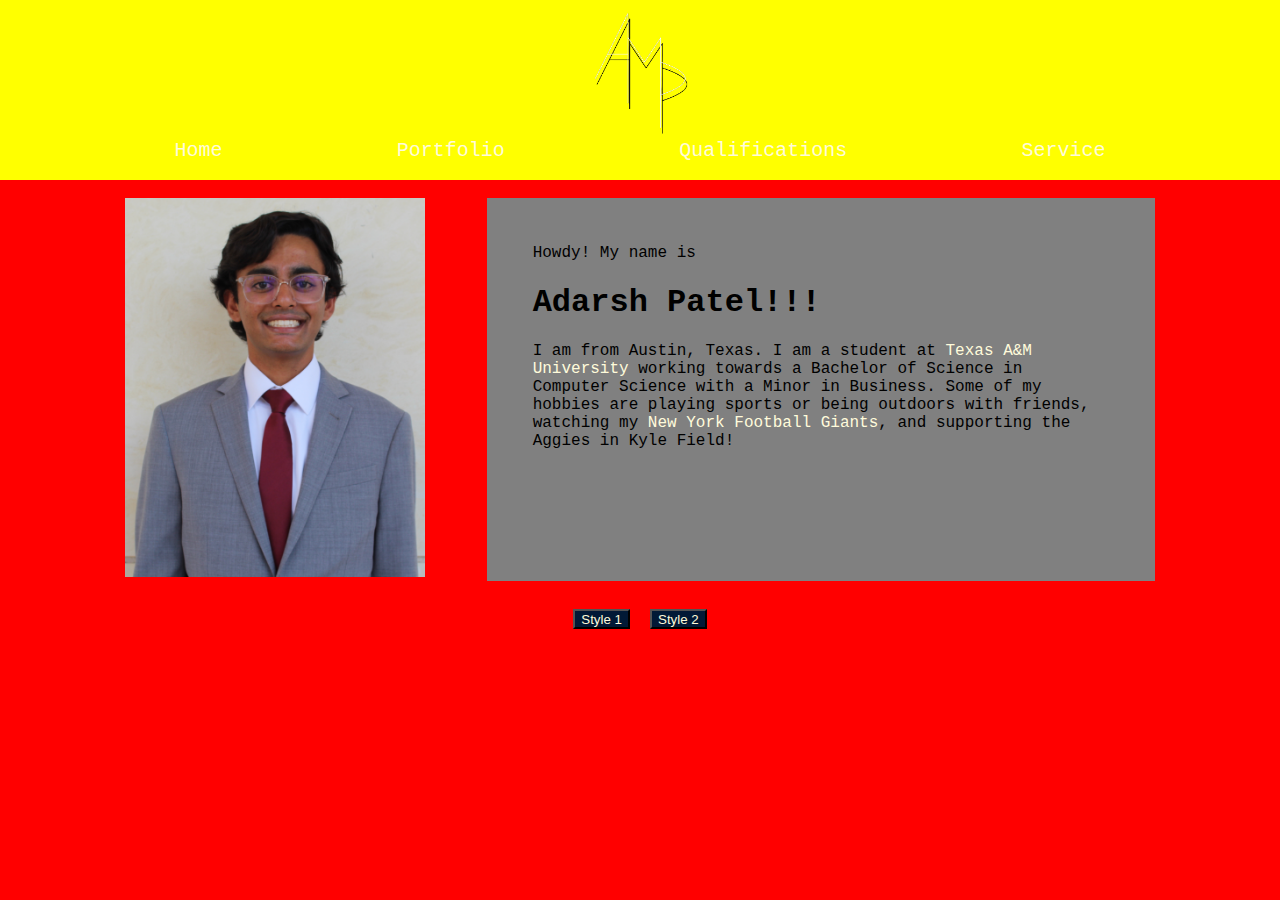
<file: index.html>
<!DOCTYPE html>
<html>
    <head>
	    <link rel="stylesheet" href="style1.css" id="page_style"/>
        <title>Adarsh Patel</title>
    </head>
    <body>
		<script src="functions.js"></script>
		<div class="page-header">
			<div class="div-centering">
				<a href="index.html">
					<img id="logo" src="files/Logo.png"/>
				</a>
			</div>
			<nav class="nav-bar">
				<a href="index.html">Home</a>
				<a href="portfolio.html">Portfolio</a>
				<a href="qualifications.html">Qualifications</a>
				<a href="service.html">Service</a>
			</nav>
			<br>
		</div>
        <br>
		<div class="section-format">
			<div>
				<img class="headshot" src="files/index_atch/Headshot.JPG"/>
			</div>
			<div class="section-body">
				Howdy! My name is <h1>Adarsh Patel!!!</h1> I am from Austin, Texas. I am a student at <a class="outside-link" href="https://www.tamu.edu">Texas A&M University</a> working
				towards a Bachelor of Science in Computer Science with a Minor in Business. Some of
				my hobbies are playing sports or being outdoors with friends, watching my <a class="outside-link" href="https://www.giants.com/">New York Football Giants</a>, and
				supporting the Aggies in Kyle Field!
			</div>
		</div>
		<br>
		<footer class="page-footer">
			<button type="button" class="style-button" onclick="style1()">Style 1</button>
			<button type="button" class="style-button" onclick="style2()">Style 2</button>
		</footer>
    </body>
</html>
</file>
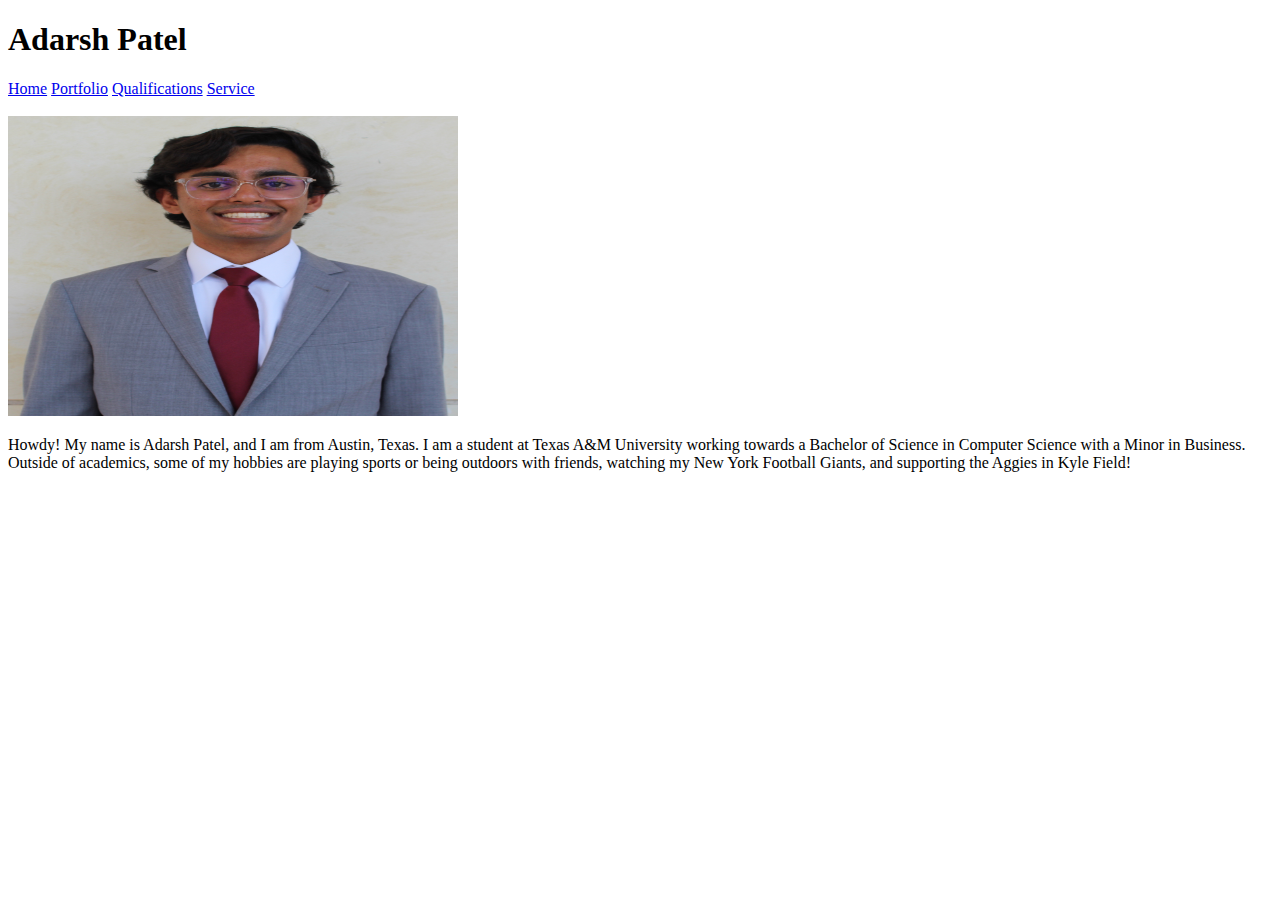
<file: html_only.html>
<!DOCTYPE html>
<html>
    <head>
        <title>Adarsh Patel</title>
    </head>
    <body>
        <h1>Adarsh Patel</h1>
        <nav class="nav-bar">
            <a href="index.html">Home</a>
            <a href="portfolio.html">Portfolio</a>
            <a href="qualifications.html">Qualifications</a>
            <a href="service.html">Service</a>
        </nav>
        <br>
        <img src="files/index_atch/Headshot.JPG" width="450" height="300"/>
        <p>
            Howdy! My name is Adarsh Patel, and I am from Austin, Texas. I am a student at Texas A&M University working
            towards a Bachelor of Science in Computer Science with a Minor in Business. Outside of academics, some of
            my hobbies are playing sports or being outdoors with friends, watching my New York Football Giants, and
            supporting the Aggies in Kyle Field!
        </p>
    </body>
</html>
</file>
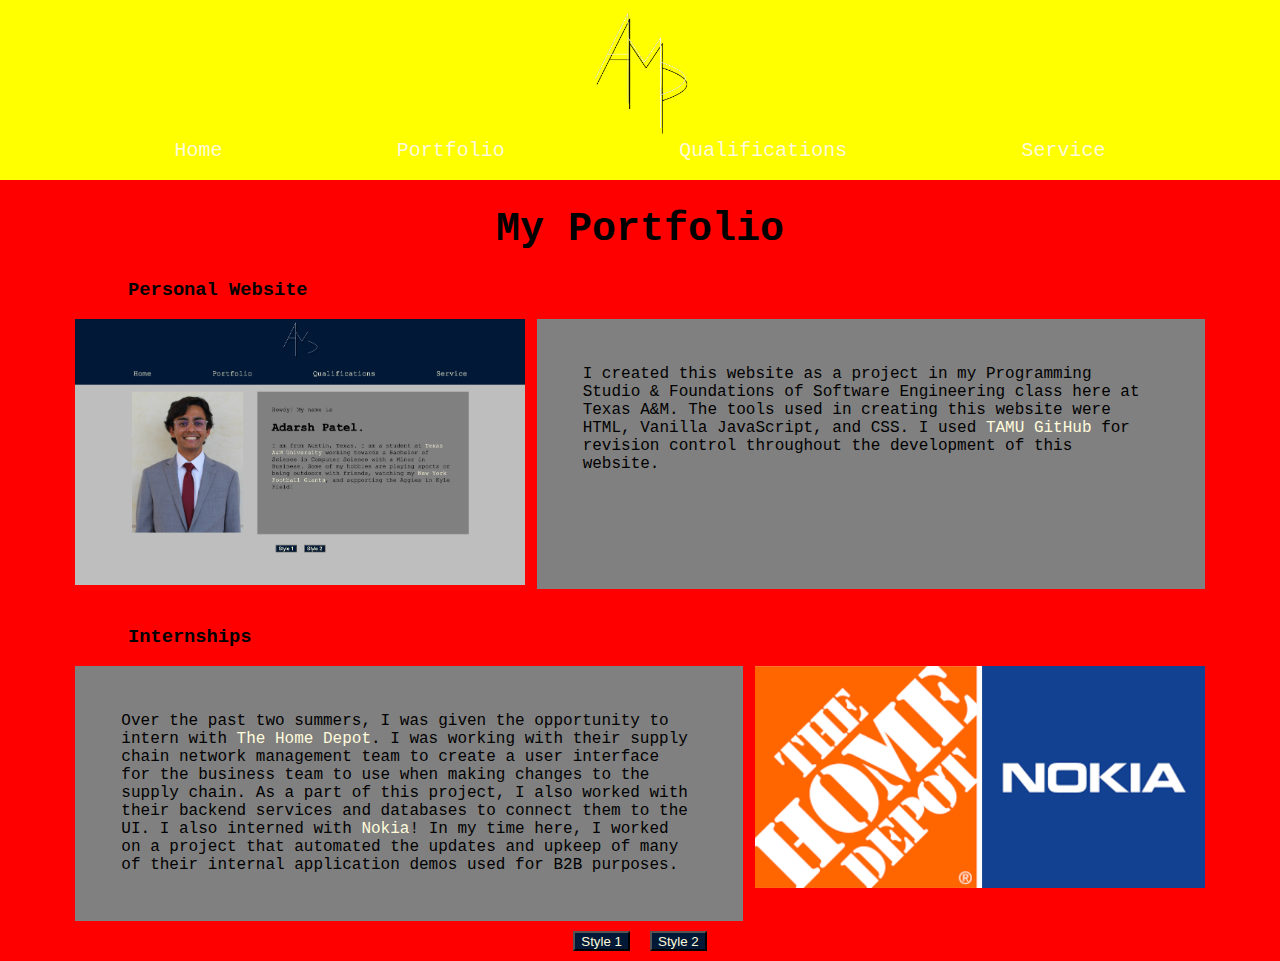
<file: portfolio.html>
<!DOCTYPE html>
<html>
    <head>
        <link rel="stylesheet" href="style1.css" id="page_style"/>
        <title>Portfolio</title>
    </head>
    <body>
        <script src="functions.js"></script>
        <div class="page-header">
            <div class="div-centering">
                <a href="index.html">
                    <img id="logo" src="files/Logo.png"/>
                </a>
            </div>
            <nav class="nav-bar">
                <a href="index.html">Home</a>
                <a href="portfolio.html">Portfolio</a>
                <a href="qualifications.html">Qualifications</a>
                <a href="service.html">Service</a>
            </nav>
            <br>
        </div>
        <h1 class="page-title">
	        My Portfolio
        </h1>
        <div class="section-title">
            <h3>
                Personal Website
            </h3>
        </div>
        <div class="section-format">
            <div>
                <img class="website-pic" src="files/portfolio_atch/website_pic.png"/>
            </div>
            <div class="section-body">
                I created this website as a project in my Programming Studio & Foundations of Software Engineering class
                here at Texas A&M. The tools used in creating this website were HTML, Vanilla JavaScript, and CSS.
                I used <a class="outside-link" href="https://github.tamu.edu/adarshp2001">TAMU GitHub </a> for
                revision control throughout the development of this website.
            </div>
        </div>
        <br>
        <div class="section-title">
            <h3>
                Internships
            </h3>
        </div>
        <div class="section-format">
            <div class="section-body">
                Over the past two summers, I was given the opportunity to intern with <a class="outside-link" href="https://careers.homedepot.com">The Home Depot</a>.
                I was working with their supply chain network management team to create a user
                interface for the business team to use when making changes to the supply chain. As a part of this
                project, I also worked with their backend services and databases to connect them to the UI.
                I also interned with <a class="outside-link" href="https://careers.nokia.com">Nokia</a>! In my time here, I worked on a project that automated the
                updates and upkeep of many of their internal application demos used for B2B purposes.
            </div>
            <div>
                <img class="company-pic" src="files/portfolio_atch/companies.png"/>
            </div>
        </div>
        <footer class="page-footer">
            <button type="button" class="style-button" onclick="style1()">Style 1</button>
            <button type="button" class="style-button" onclick="style2()">Style 2</button>
        </footer>
    </body>
</html>
</file>
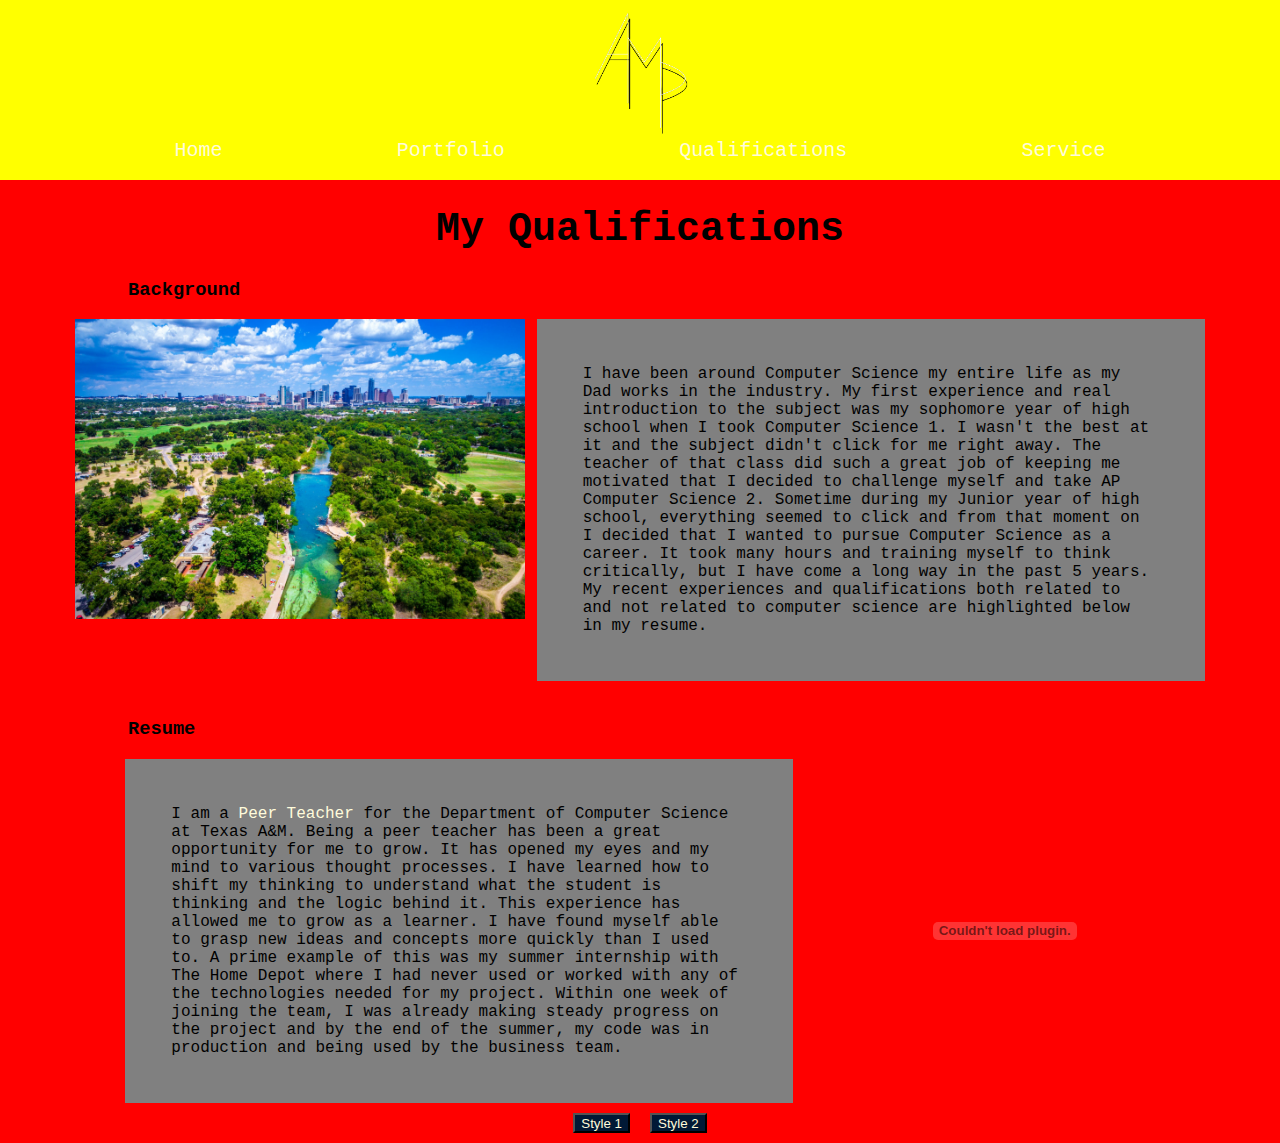
<file: qualifications.html>
<!DOCTYPE html>
<html>
    <head>
		<link rel="stylesheet" href="style1.css" id="page_style"/>
        <title>Qualifications</title>
    </head>
    <body>
		<script src="functions.js"></script>
		<div class="page-header">
			<div class="div-centering">
				<a href="index.html">
					<img id="logo" src="files/Logo.png"/>
				</a>
			</div>
			<nav class="nav-bar">
				<a href="index.html">Home</a>
				<a href="portfolio.html">Portfolio</a>
				<a href="qualifications.html">Qualifications</a>
				<a href="service.html">Service</a>
			</nav>
			<br>
		</div>
		<h1 class="page-title">
			My Qualifications
		</h1>
		<div class="section-title">
			<h3>
				Background
			</h3>
		</div>
		<div class="section-format">
			<div>
				<img id="austin-pic" src="files/qualifications_atch/Austin.jpeg"/>
			</div>
			<div class="section-body">
				I have been around Computer Science my entire life as my Dad works in the industry. My
				first experience and real introduction to the subject was my sophomore year of high school when I
				took Computer Science 1. I wasn't the best at it and the subject didn't click for me right away.
				The teacher of that class did such a great job of keeping me motivated that I decided to challenge myself
				and take AP Computer Science 2. Sometime during my Junior year of high school, everything
				seemed to click and from that moment on I decided that I wanted to pursue Computer Science as a career.
				It took many hours and training myself to think critically, but I have come a long way in the past 5 years.
				My recent experiences and qualifications both related to and not related to computer science are
				highlighted below in my resume.
			</div>
		</div>
		<br>
		<div class="section-title">
			<h3>
				Resume
			</h3>
		</div>
		<div class="section-format">
			<div class="section-body">
				I am a <a class="outside-link" href="https://engineering.tamu.edu/cse/academics/peer-teachers/current-peer-teachers.html">Peer Teacher</a>
				for the Department of Computer Science at Texas A&M. Being a peer teacher has been a great opportunity for me to grow. It has opened my
				eyes and my mind to various thought processes. I have learned how to shift my thinking to understand what the student is thinking and
				the logic behind it. This experience has allowed me to grow as a learner. I have found myself able to grasp new ideas and concepts
				more quickly than I used to. A prime example of this was my summer internship with The Home Depot where I had never used or worked
				with any of the technologies needed for my project. Within one week of joining the team, I was already making steady progress on the project
				and by the end of the summer, my code was in production and being used by the business team.
			</div>
			<div>
				<embed id="resume" src="files/qualifications_atch/Adarsh_Patel_Resume.pdf"/>
			</div>
		</div>
		<footer class="page-footer">
			<button type="button" class="style-button" onclick="style1()">Style 1</button>
			<button type="button" class="style-button" onclick="style2()">Style 2</button>
		</footer>
    </body>
</html>
</file>
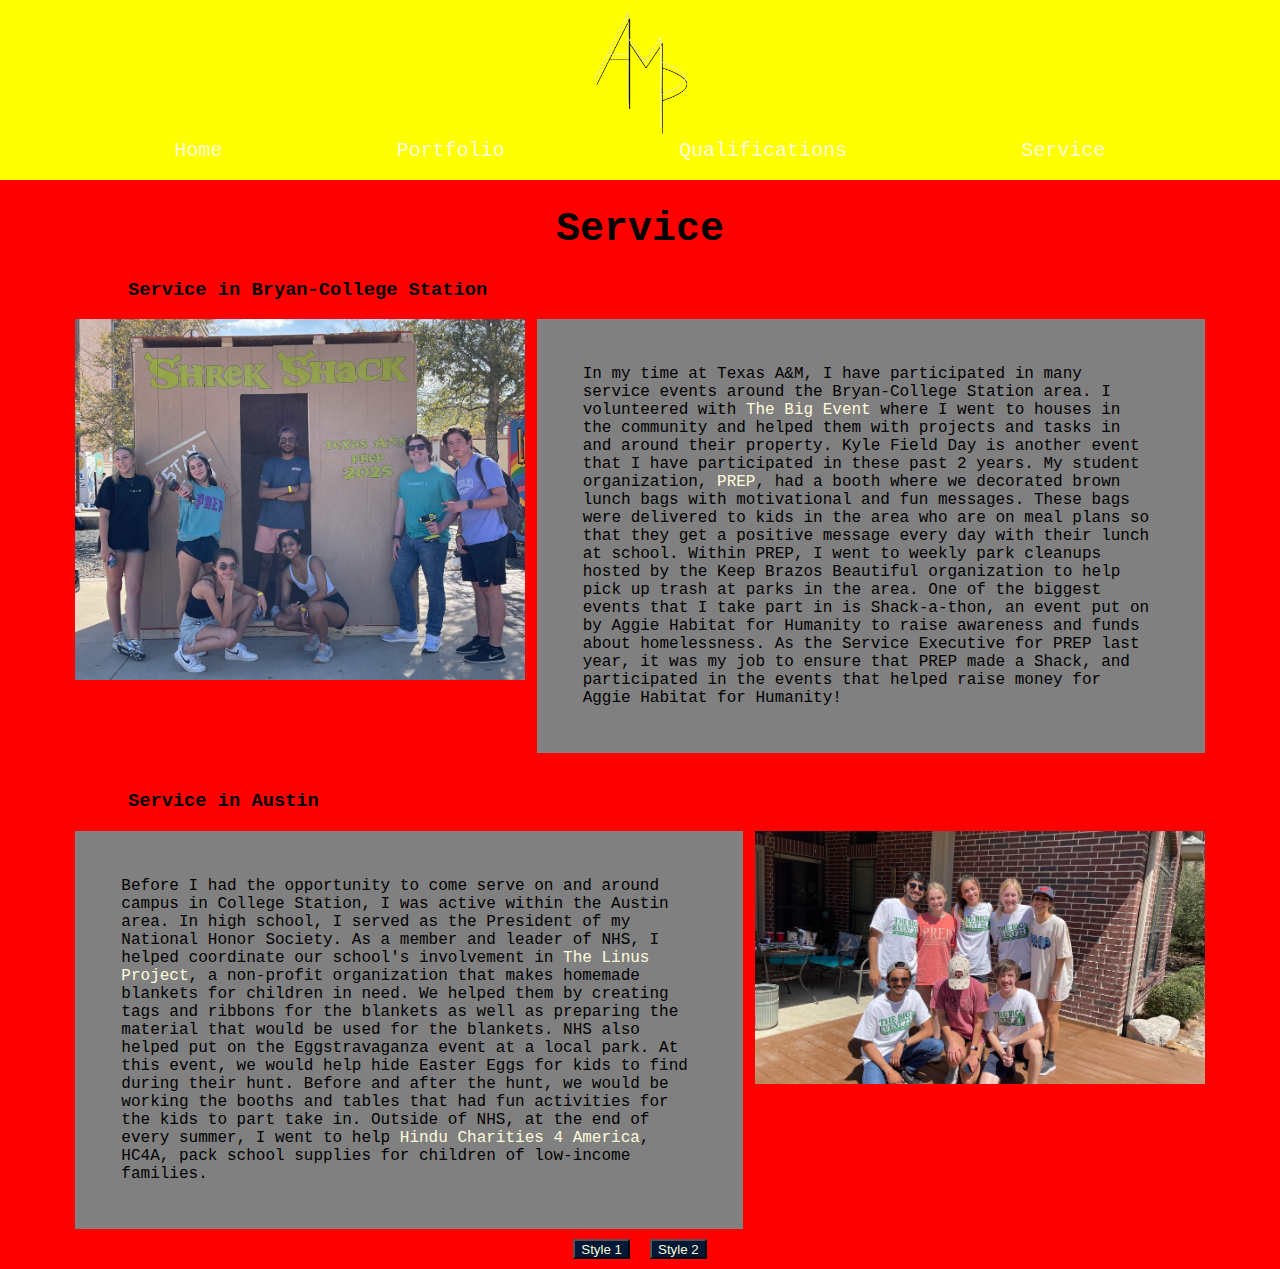
<file: service.html>
<!DOCTYPE html>
<html>
    <head>
		<link rel="stylesheet" href="style1.css" id="page_style"/>
        <title>Service</title>
    </head>
    <body>
		<script src="functions.js"></script>
		<div class="page-header">
			<div class="div-centering">
				<a href="index.html">
					<img id="logo" src="files/Logo.png"/>
				</a>
			</div>
			<nav class="nav-bar">
				<a href="index.html">Home</a>
				<a href="portfolio.html">Portfolio</a>
				<a href="qualifications.html">Qualifications</a>
				<a href="service.html">Service</a>
			</nav>
			<br>
		</div>
		<h1 class="page-title">
			Service
		</h1>
		<div class="section-title">
			<h3>
				Service in Bryan-College Station
			</h3>
		</div>
		<div class="section-format">
			<div>
				<img id="shack-pic" src="files/service_atch/Shackathon.jpeg"/>
			</div>
			<div class="section-body">
				In my time at Texas A&M, I have participated in many service events around the Bryan-College Station
				area. I volunteered with <a class="outside-link" href="https://bigevent.tamu.edu">The Big Event</a>
				where I went to houses in the community and helped them with
				projects and tasks in and around their property. Kyle Field Day is another event that I have participated
				in these past 2 years. My student organization, <a class="outside-link" href="https://www.preptamu.com">PREP</a>,
				had a booth where we decorated brown lunch bags
				with motivational and fun messages. These bags were delivered to kids in the area who are on meal plans
				so that they get a positive message every day with their lunch at school. Within PREP, I went to weekly
				park cleanups hosted by the Keep Brazos Beautiful organization to help pick up trash at parks in the area.
				One of the biggest events that I take part in is Shack-a-thon, an event put on by Aggie Habitat for
				Humanity to raise awareness and funds about homelessness. As the Service Executive for PREP last year,
				it was my job to ensure that PREP made a Shack, and participated in the events that helped raise money
				for Aggie Habitat for Humanity!
			</div>
		</div>
		<br>
		<div class="section-title">
			<h3>
				Service in Austin
			</h3>
		</div>
		<div class="section-format">
			<div class="section-body">
				Before I had the opportunity to come serve on and around campus in College Station, I was active within
				the Austin area. In high school, I served as the President of my National Honor Society. As a member and
				leader of NHS, I helped coordinate our school's involvement in <a class="outside-link" href="https://www.projectlinus.org">The Linus Project</a>,
				a non-profit organization
				that makes homemade blankets for children in need. We helped them by creating tags and ribbons for the
				blankets as well as preparing the material that would be used for the blankets. NHS also helped put on
				the Eggstravaganza event at a local park. At this event, we would help hide Easter Eggs for kids to find
				during their hunt. Before and after the hunt, we would be working the booths and tables that had fun
				activities for the kids to part take in. Outside of NHS, at the end of every summer, I went to help
				<a class="outside-link" href="https://ec4a.org">Hindu Charities 4 America</a>, HC4A, pack school supplies for children of low-income families.
			</div>
			<div>
				<img id="big-event" src="files/service_atch/bigevent.jpg"/>
			</div>
		</div>
		<footer class="page-footer">
			<button type="button" class="style-button" onclick="style1()">Style 1</button>
			<button type="button" class="style-button" onclick="style2()">Style 2</button>
		</footer>
    </body>
</html>
</file>
<file: style1.css>
/* General page styling*/
body {
  /* background-color: #BEBEBE; */
  background-color: red;
  margin: 0px;
}

a:-webkit-any-link {
    color: #FFFBDB;
    cursor: pointer;
    text-decoration: none;
}

a:-webkit-any-link:active {
    color: #FFFFFF;
}

/* All pages header */
.page-header{
    /* background-color: #011936; */
    background-color: yellow;
}

#logo {
    margin-top: 10px;
    height: 125px;
    width: 125px;
}

/* All page footer */
.page-footer {
    display: flex;
    justify-content: center;
    bottom: 0;
    width: 100%;
    height: 2.5rem;
}

.style-button {
    background-color: #011936;
    color: #FFFBDB;
    margin:10px;
}

/* nav bar */
.nav-bar {
    display: flex;
    justify-content: space-evenly;
    width: 100%;
    height: 8%;
    font-size: 20px;
    font-family: "Courier New";

}

/* Formatting */
.div-centering {
    display: flex;
    justify-content: center;
}

.page-title {
    text-align: center;
    font-family: "Courier New";
    font-size: 40px;
}

.section-title{
    font-family: "Courier New";
    margin-left: 10%;
}

.section-body{
    width: 50%;
    background: grey;
    padding: 4%;
    font-family: "Courier New";
}

.section-format{
    display: flex;
    justify-content: space-evenly;
    margin-left: 5%;
    margin-right: 5%;
}

/* Outside Links */
.outside-link {
    color: #FFFBDB !important;
}

/* index Formatting */
.headshot {
    max-width: 300px;
}

/* Portfolio Formatting*/

.website-pic {
    max-width: 450px;
}

.company-pic {
    max-width: 450px;
}

/* Qualifications Formatting*/
#austin-pic {
    max-width: 450px;
}

#resume {
    height: 100%
}

/* Service Formatting */
#shack-pic {
    max-width: 450px;
}

#big-event {
    max-width: 450px;
}
</file>
